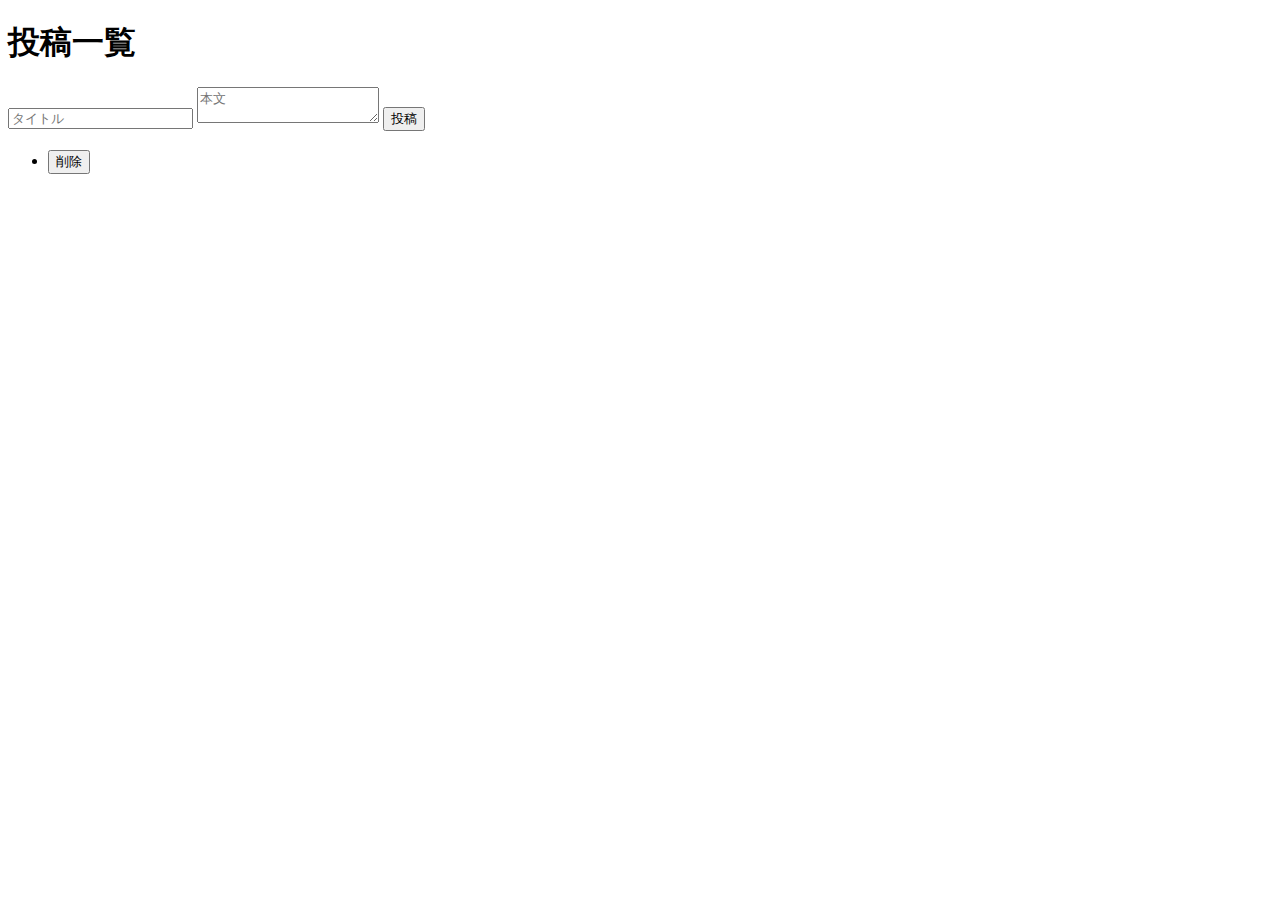
<file: target/classes/templates/index.html>
<!DOCTYPE html>
<html xmlns:th="http://www.thymeleaf.org">
<head><title>ブログ</title></head>
<body>
  <h1>投稿一覧</h1>
  <form method="post" action="/post">
    <input type="text" name="title" placeholder="タイトル">
    <textarea name="content" placeholder="本文"></textarea>
    <button type="submit">投稿</button>
  </form>
  <ul>
    <li th:each="post : ${posts}">
      <h3 th:text="${post.title}"></h3>
      <p th:text="${post.content}"></p>
      <form method="post" action="/delete">
        <input type="hidden" name="id" th:value="${post.id}">
        <button type="submit">削除</button>
      </form>
    </li>
  </ul>
</body>
</html>
</file>
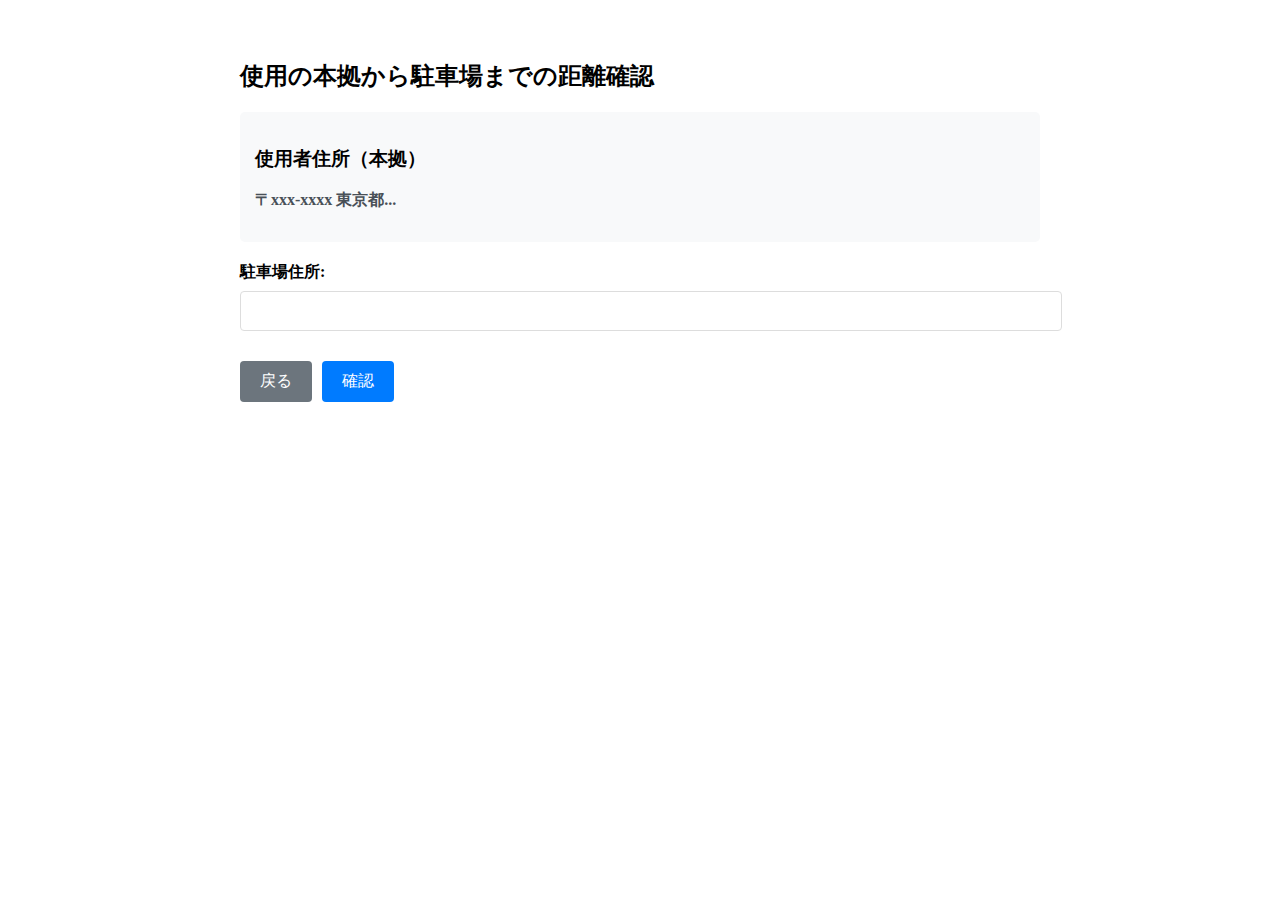
<file: templates/vehicle/distance-check.html>
<!DOCTYPE html>
<html xmlns:th="http://www.thymeleaf.org">
<head>
    <meta charset="UTF-8">
    <title>距離確認</title>
    <style>
        .container {
            width: 80%;
            max-width: 800px;
            margin: 20px auto;
            padding: 20px;
        }
        
        .address-info {
            background-color: #f8f9fa;
            padding: 15px;
            border-radius: 5px;
            margin-bottom: 20px;
        }
        
        .form-group {
            margin-bottom: 20px;
        }
        
        .form-group label {
            display: block;
            margin-bottom: 8px;
            font-weight: bold;
        }
        
        .form-group input {
            width: 100%;
            padding: 10px;
            border: 1px solid #ddd;
            border-radius: 4px;
            font-size: 16px;
        }
        
        .warning {
            color: #dc3545;
            background-color: #f8d7da;
            border: 1px solid #f5c6cb;
            padding: 15px;
            border-radius: 4px;
            margin: 20px 0;
            display: none;
        }
        
        .button-group {
            margin-top: 30px;
            display: flex;
            gap: 10px;
        }
        
        .btn {
            padding: 10px 20px;
            border: none;
            border-radius: 4px;
            cursor: pointer;
            font-size: 16px;
        }
        
        .btn-back {
            background-color: #6c757d;
            color: white;
        }
        
        .btn-next {
            background-color: #007bff;
            color: white;
        }
        
        .btn:hover {
            opacity: 0.9;
        }
        
        .current-address {
            font-weight: bold;
            color: #495057;
        }
    </style>
</head>
<body>
    <div class="container">
        <h2>使用の本拠から駐車場までの距離確認</h2>
        
        <div class="address-info">
            <h3>使用者住所（本拠）</h3>
            <p class="current-address" th:text="${userAddress}">〒xxx-xxxx 東京都...</p>
        </div>

        <form th:action="@{/vehicle/check-distance}" method="post" id="distanceForm">
            <div class="form-group">
                <label for="parkingAddress">駐車場住所:</label>
                <input type="text" 
                       id="parkingAddress" 
                       name="parkingAddress" 
                       th:value="${parkingAddress}"
                       required>
            </div>

            <div class="warning" id="distanceWarning">
                指定の駐車場は使用の本拠から2km以上離れているため、車庫証明を取得できません。
            </div>

            <div class="button-group">
                <button type="button" class="btn btn-back" onclick="history.back()">戻る</button>
                <button type="submit" class="btn btn-next">確認</button>
            </div>
        </form>
    </div>

    <script th:inline="javascript">
        // Thymeleafから渡されたエラーフラグを確認
        const isOutOfRange = /*[[${isOutOfRange}]]*/ false;
        
        if (isOutOfRange) {
            document.getElementById('distanceWarning').style.display = 'block';
        }
    </script>
</body>
</html>
</file>
